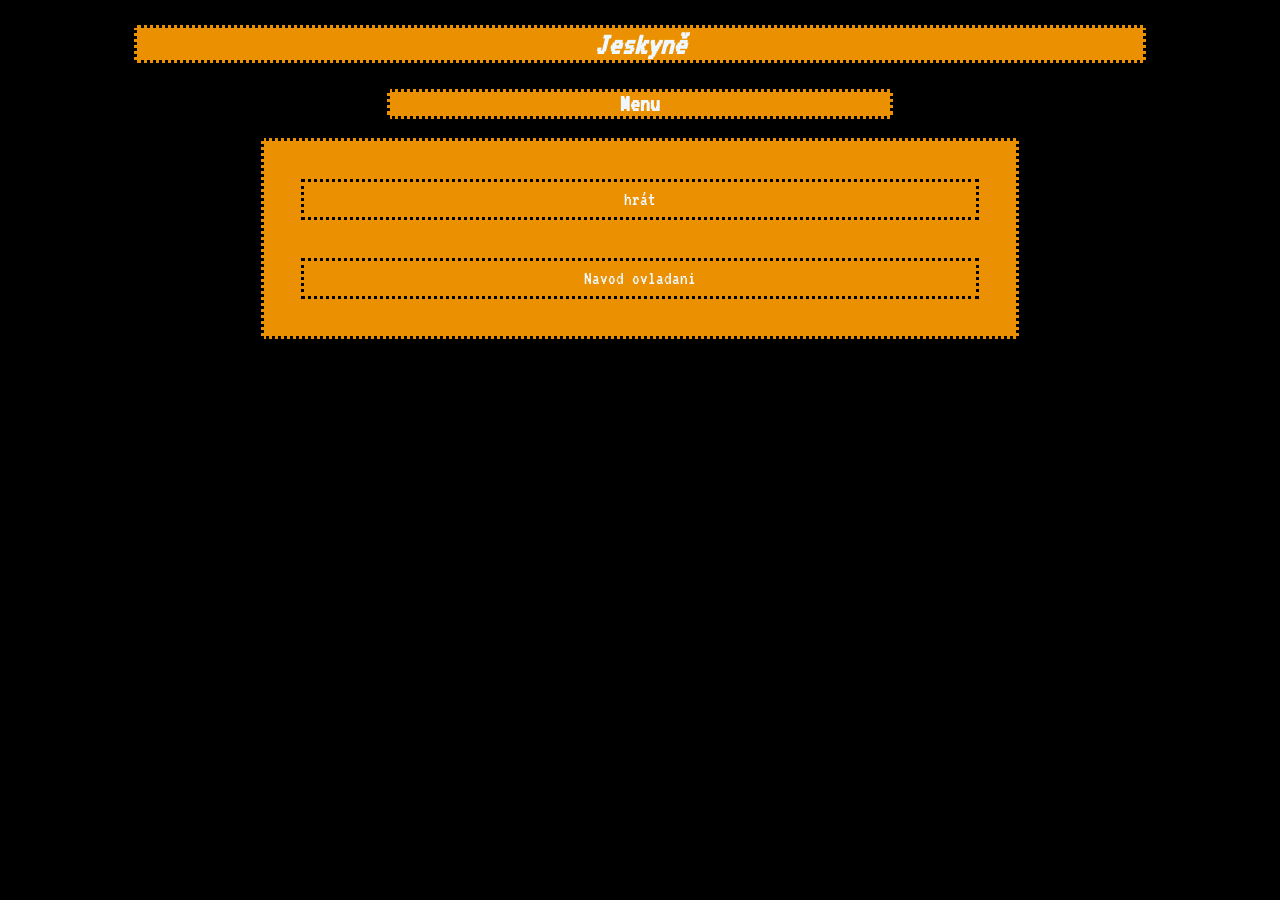
<file: index.html>
<!DOCTYPE html>
<html lang="cs">
<head>
    <meta charset="UTF-8">
    <meta name="viewport" content="width=device-width, initial-scale=1.0">
    <title>Jeskyně</title>
    <link rel="stylesheet" href="style.css">
    <link href="https://fonts.googleapis.com/css2?family=VT323&display=swap" rel="stylesheet">
</head>
<body>
    <h1>Jeskyně</h1>

    <h2>Menu</h2>
   <nav class="Menu">
        <div class="container-1"> <a href="hra.html">hrát</a> </div>
        <div class="container-1"> <a href="navod.html">Navod ovladani</a> </div>
   </nav>                           
    
    
</body>
</html>
</file>
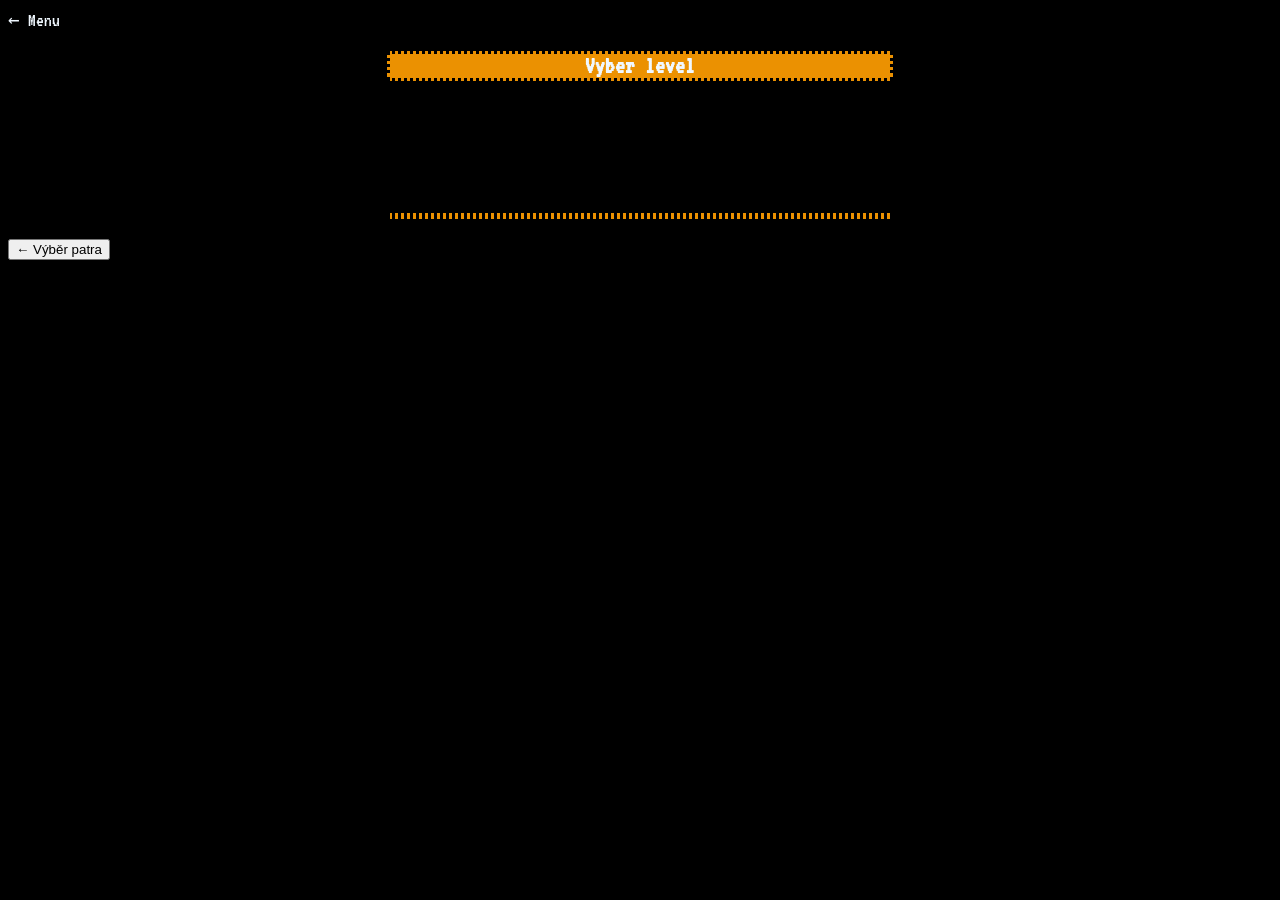
<file: hra.html>
<!DOCTYPE html>
<html lang="cs">
<head>
    <meta charset="UTF-8">
    <meta name="viewport" content="width=device-width, initial-scale=1.0">
    <title>Jeskyně - hra</title>
    <link href="https://fonts.googleapis.com/css2?family=VT323&display=swap" rel="stylesheet">
    <link rel="stylesheet" href="style.css">
</head>
<body>
    <a herf="index.html">← Menu</a>

    <section id="obrazovkaPatra">
        <h2>Vyber level</h2>
        <div id="seznamPater"></div>
    </section>

    <section id="obrazovkaHra" class="skryta">
        <h2 id="nazevPatra"></h2>
        <pre id="plocha"></pre>
        <button id="tlZpet">← Výběr patra</button>
    </section>

    <script src="script.js"></script>
</body>
</html>
</file>
<file: style.css>
body {
    background-color: black;
    font-family: "VT323", monospace;
}

h1 {
    font-style: oblique;
    text-align: center;
    border-radius: 10;
    background-color: rgba(254, 157, 2, 0.924);
    margin-bottom: 2%;
    margin-top: 2%;
    margin-left: 10%;
    margin-right: 10%;
    border-style:dotted;
    border-color: black;
    color: aliceblue;
    font-family: "VT323", monospace;
}

h2 {
    color: aliceblue;
    text-align: center;
    background-color: rgba(254, 157, 2, 0.924);
    border-style: dotted;
    border-color: black;
    margin-left: 30%;
    margin-right: 30%;
    font-family: "VT323", monospace;
}

.Menu {
    text-align: center;
    color: aliceblue;
    background-color: rgba(254, 157, 2, 0.924) ;
    border-style: dotted;
    border-color: black;
    margin-left: 20%;
    margin-right: 20%;
    font-family: "VT323", monospace;
}

div {
    border-style: dotted;
    border-color: black;
    margin-bottom: 5%;
    margin-top: 5%;
    margin-left: 5%;
    margin-right: 5%;
    font-family: "VT323", monospace;
}
a {
    color: aliceblue;
    font-size: larger;
    font-family: "VT323", monospace;
    text-decoration: none;
}

.container-1 a {
    display: block;
    padding: 8px;
    text-decoration: none;
    font-style: normal;
    font-family: "VT323", monospace;
}

.container-1 a:hover {
    background-color: #000000;
    color: #ff9900;
}

.skrita {
    display: none;
}
</file>
